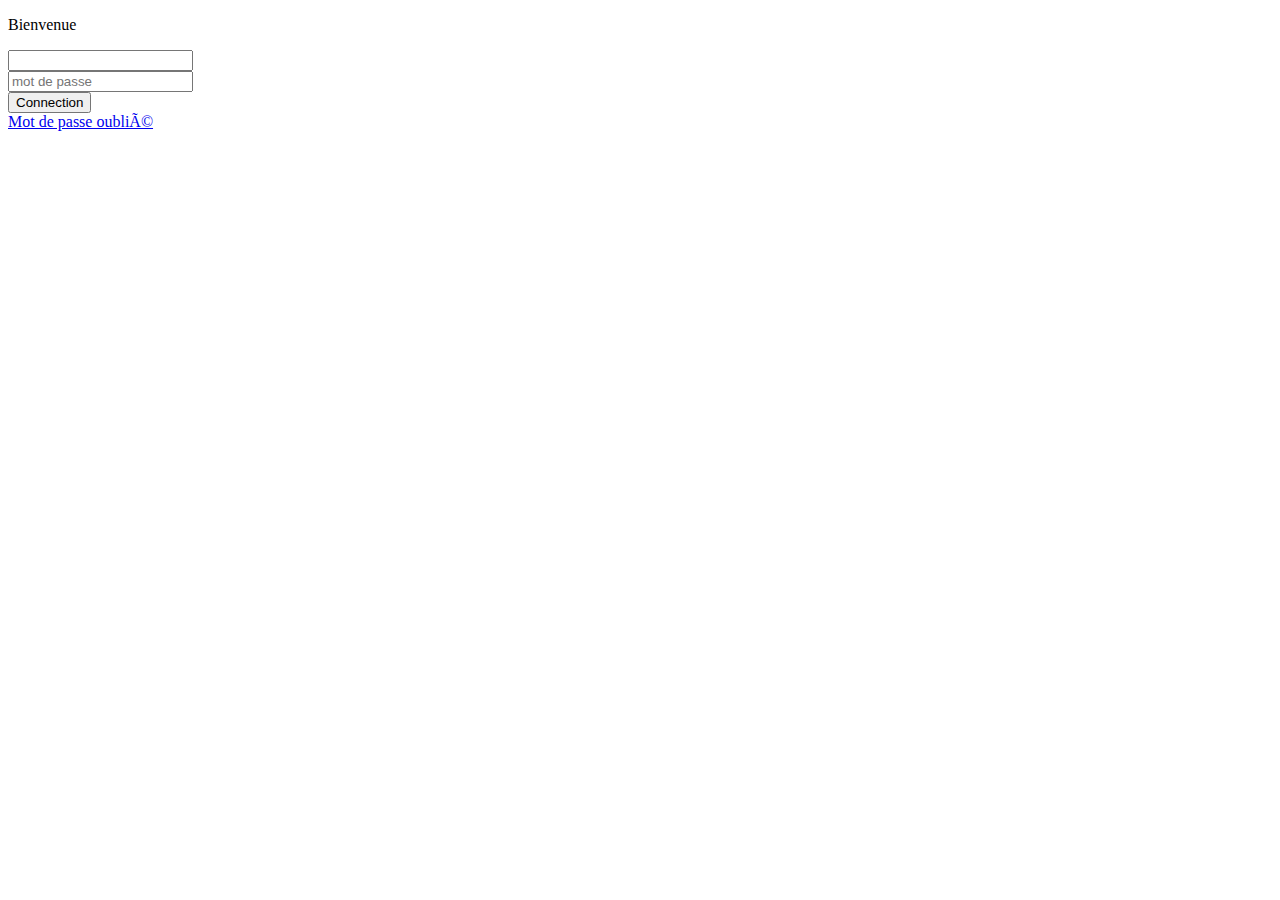
<file: indexe.html>
<!DOCTYPE html>
<html lang="en">

<head>
    <meta charset="UFT-8">
    <meta stylesheet="style.css">
    <script src="script.js"></script>
</head>

<body>
<!--FORMULAIRE-->
  
        
    <div class="container">  
        <form>
        <p>Bienvenue</p>
        <input type="text" type="nom"><br>
        <input type="password" placeholder="mot de passe"><br>
        <input type="button" value="Connection"><br>
        <a href="#">Mot de passe oublié</a>
   
</form>
<!--Fin FORMULAIRE-->
 </div>
</body>

</html>
</file>
